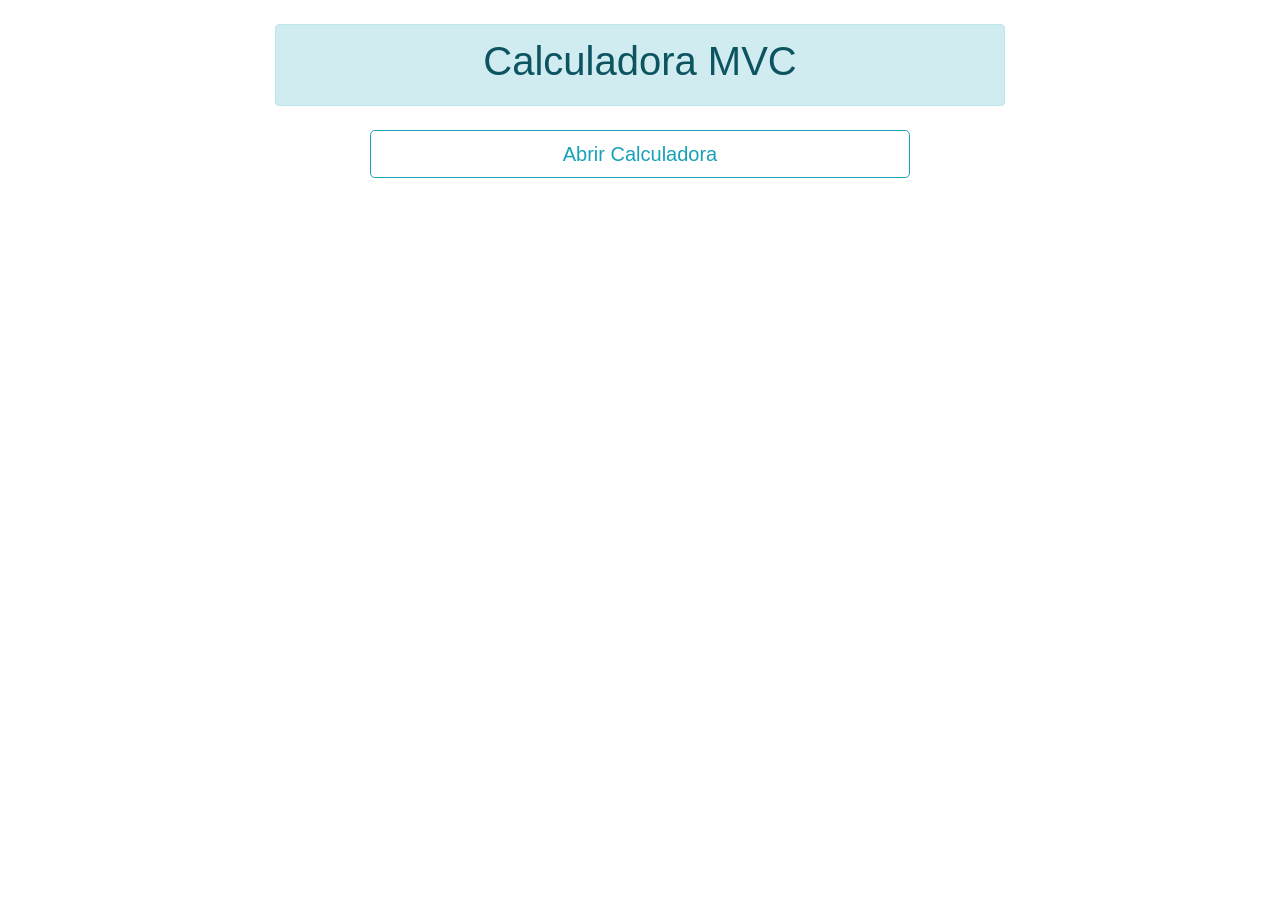
<file: index.html>
<!DOCTYPE html>
<html lang="pt-BR">

<head>
    <meta charset="UTF-8">
    <meta name="viewport" content="width=device-width, initial-scale=1.0">
    <title>Calculadora MVC</title>
    <link rel="stylesheet" href="css/bootstrap.css">
    <link rel="stylesheet" href="css/meuCss.css">
</head>

<body>

    <div id="conteudo" class="container">
        <div class="row mt-4 justify-content-center">
            <div class="col-12 col-md-8">
                <div class="alert alert-info">
                    <h1 class="text-center">
                        Calculadora MVC
                    </h1>
                </div>
            </div>
        </div>
        <div class="row mt-2 justify-content-center">
            <div class="col-md-6 col-6">
                <button id="open" class="btn btn-outline-info btn-block btn-lg">Abrir Calculadora</button>
            </div>
        </div>
    </div>



    <script src="js/jquery-3.4.1.js"></script>
    <script src="js/bootstrap.js"></script>
    <script src="js/function-menu.js"></script>

</body>

</html>
</file>
<file: css/meuCss.css>
#display {
    width: 100%;
    font-size: 6rem;
    text-align: end;
    border: none;
}
</file>
